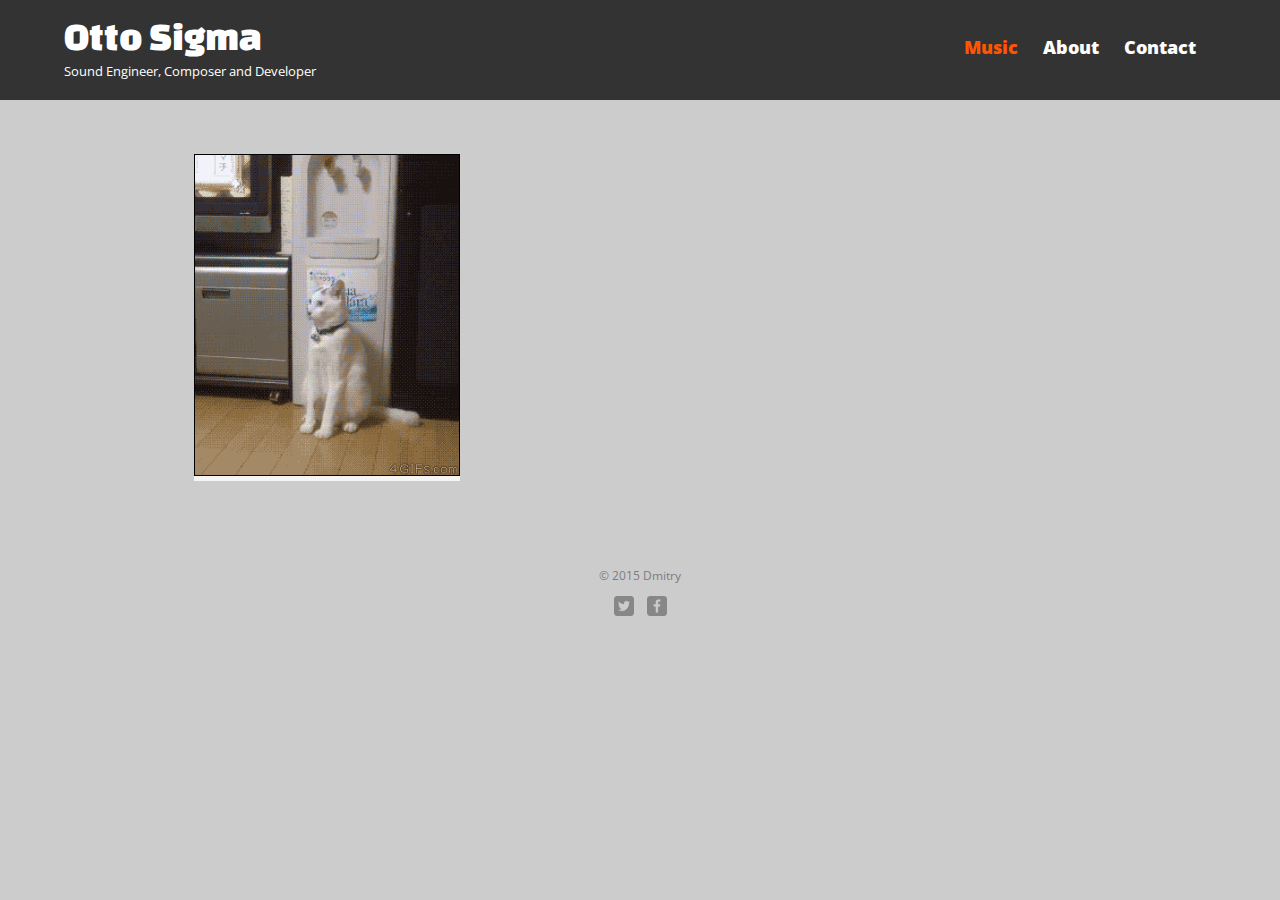
<file: resources/index.html>
<html>
  <head>
    <meta charset="utf-8">
    <title>Otto Sigma</title>
    <link rel="stylesheet" href="css/normalize.css">
    <link href='http://fonts.googleapis.com/css?family=Changa+One|Open+Sans:400italic,700italic,400,700,800' rel='stylesheet' type='text/css'>
    <link rel="stylesheet" href="css/main.css">
    <link rel="stylesheet" href="css/responsive.css">
    <meta name="viewport" content="width=device-width, initial-scale=1.0">

  </head>
  <body>
    <header>
      <a href="index.html" id="logo">
        <h1>Otto Sigma</h1>
        <h2>Sound Engineer, Composer and Developer</h2>
      </a>
      <nav>
        <ul>
          <li><a href="index.html" class="selected">Music</a></li>
          <li><a href="about.html">About</a></li>
          <li><a href="contact.html">Contact</a></li>          
        </ul>
      </nav>
    </header>
    <div id="wrapper">
      <section>
        <ul id="gallery">
          <li>       
              <img src="img/!ggiif.gif" alt=""/>
          </li>
          <!--
          <li>       
             <iframe width="100%" height="100%" src="https://w.soundcloud.com/player/?url=https%3A//api.soundcloud.com/tracks/143895312&amp;auto_play=false&amp;show_comments=true&amp;show_user=true&amp;show_reposts=false&amp;visual=true"></iframe>
             <p>Classic synthwave track</p>
          </li>
          <li>
             <iframe width="100%" height="100%" src="https://w.soundcloud.com/player/?url=https%3A//api.soundcloud.com/tracks/206536951&amp;auto_play=false&amp;hide_related=false&amp;show_comments=true&amp;show_user=true&amp;show_reposts=false&amp;visual=true"></iframe>
             <p>Synthwave with agressive bass</p>
          </li>
          <li>
             <iframe width="100%" height="100%" src="https://w.soundcloud.com/player/?url=https%3A//api.soundcloud.com/tracks/182404363&amp;auto_play=false&amp;hide_related=false&amp;show_comments=true&amp;show_user=true&amp;show_reposts=false&amp;visual=true"></iframe>
             <p>Simple melody with catchy bass</p>
          </li>
          <li>
             <iframe width="100%" height="100%" src="https://w.soundcloud.com/player/?url=https%3A//api.soundcloud.com/tracks/154373017&amp;auto_play=false&amp;hide_related=false&amp;show_comments=true&amp;show_user=true&amp;show_reposts=false&amp;visual=true"></iframe>
             <p>Unusual ambient music</p>
          </li> -->
        </ul>
      </section>
    </div>
    <footer>      
      <p>&copy; 2015 Dmitry</p>
      <img src="img/twitter-wrap.png" alt="" class="social-icon">
      <img src="img/facebook-wrap.png" alt="" class="social-icon">
    </footer>
    
  </body>  
</html>
</file>
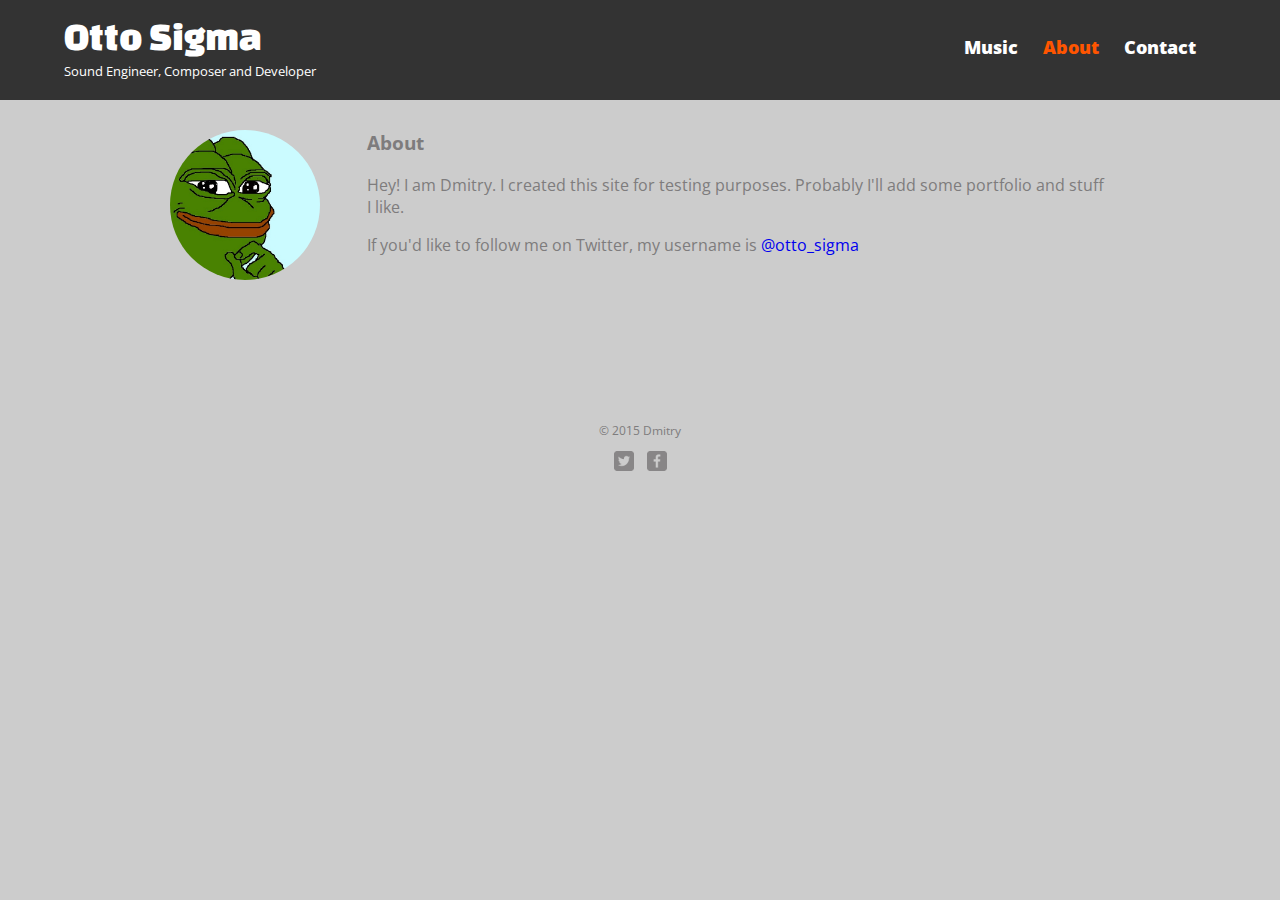
<file: resources/about.html>
<!DOCTYPE html>
<html>
<head>
    <meta charset="utf-8">
    <title>Dmitry, Developer</title>
    <link rel="stylesheet" href="css/normalize.css">
    <link href='http://fonts.googleapis.com/css?family=Changa+One|Open+Sans:400italic,700italic,400,700,800' rel='stylesheet' type='text/css'>
    <link rel="stylesheet" href="css/main.css">
    <link rel="stylesheet" href="css/responsive.css">
    <meta name="viewport" content="width=device-width, initial-scale=1.0">

</head>
<body>
<header>
    <a href="index.html" id="logo">
        <h1>Otto Sigma</h1>
        <h2>Sound Engineer, Composer and Developer</h2>
    </a>
    <nav>
        <ul>
            <li><a href="index.html">Music</a></li>
            <li><a href="about.html" class="selected">About</a></li>
            <li><a href="contact.html">Contact</a></li>
        </ul>
    </nav>
</header>
<div id="wrapper">
    <section>
        <img src="img/photo.jpg" alt="Photo" class="profile-photo">
        <h3>About</h3>
        <p>Hey! I am Dmitry. I created this site for testing purposes. Probably I'll add some portfolio and stuff I like.</p>
        <p>If you'd like to follow me on Twitter, my username is <a href="https://twitter.com/otto_sigma">@otto_sigma</a></p>
    </section>
</div>
<footer>
    <p>&copy; 2015 Dmitry</p>
    <img src="img/twitter-wrap.png" alt="" class="social-icon">
    <img src="img/facebook-wrap.png" alt="" class="social-icon">
</footer>

</body>
</html>
</file>
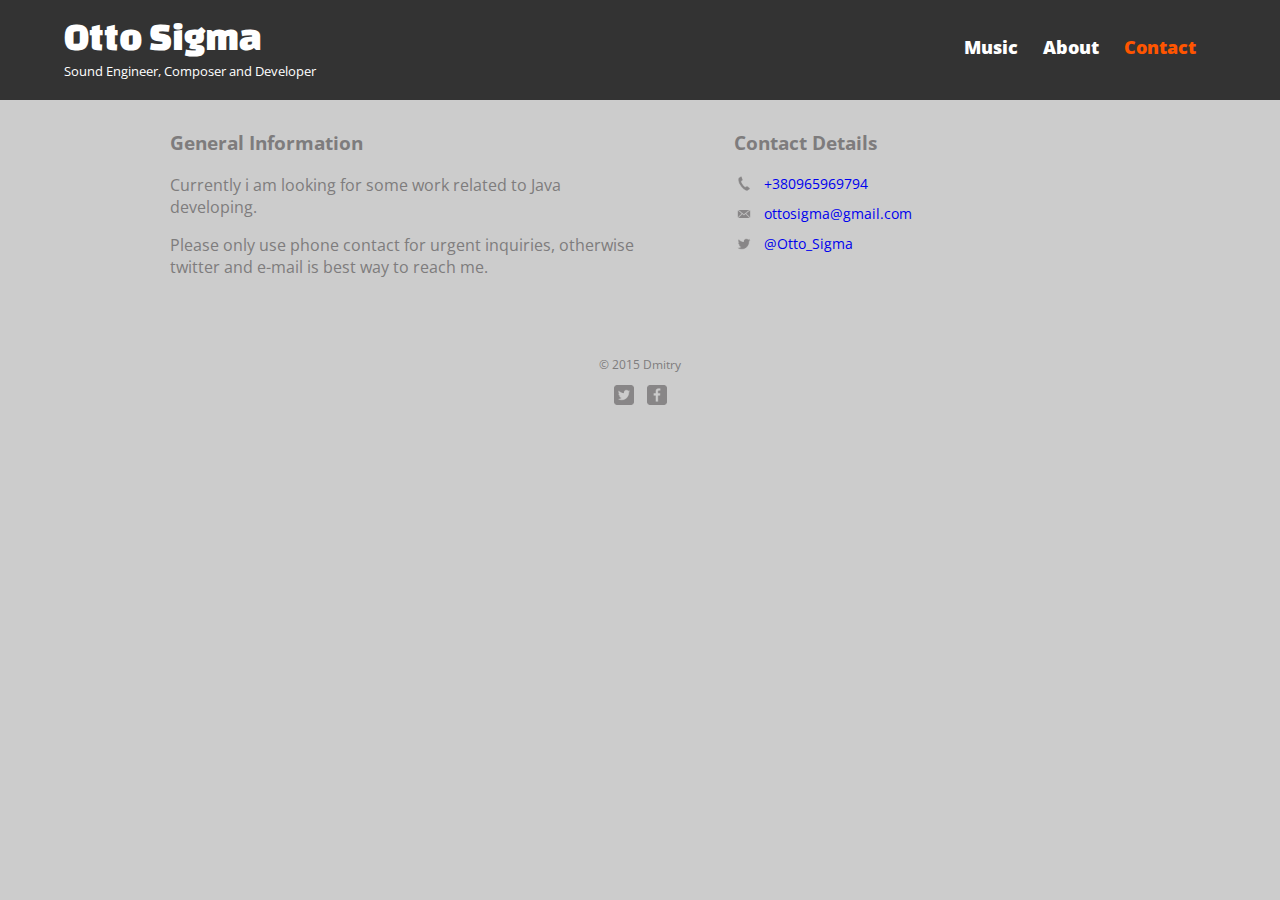
<file: resources/contact.html>
<!DOCTYPE html>
<html>
<head>
    <meta charset="utf-8">
    <title>Dmitry, Developer</title>
    <link rel="stylesheet" href="css/normalize.css">
    <link href='http://fonts.googleapis.com/css?family=Changa+One|Open+Sans:400italic,700italic,400,700,800' rel='stylesheet' type='text/css'>
    <link rel="stylesheet" href="css/main.css">
    <link rel="stylesheet" href="css/responsive.css">

</head>
<body>
<header>
    <a href="index.html" id="logo">
        <h1>Otto Sigma</h1>
        <h2>Sound Engineer, Composer and Developer</h2>
    </a>
    <nav>
        <ul>
            <li><a href="index.html">Music</a></li>
            <li><a href="about.html">About</a></li>
            <li><a href="contact.html" class="selected">Contact</a></li>
            <meta name="viewport" content="width=device-width, initial-scale=1.0">
        </ul>
    </nav>
</header>


<div id="wrapper">
    <section id="primary">
        <h3>General Information</h3>
        <p>Currently i am looking for some work related to Java developing.</p>
        <p>Please only use phone contact for urgent inquiries, otherwise twitter and e-mail is best way to reach me.</p>
    </section>
    <section id="secondary">
        <h3>Contact Details</h3>
        <ul class="contact-info">
            <li class="phone"><a href="tel:+380965969794">+380965969794</a></li>
            <li class="mail"><a href="mailto:ottosigma@gmail.com">ottosigma@gmail.com</a></li>
            <li class="twitter"><a href="http://twitter.com/intent/tweet?screen_name=otto_sigma">@Otto_Sigma</a></li>
        </ul>
    </section>
</div>
<footer>
    <p>&copy; 2015 Dmitry</p>
    <img src="img/twitter-wrap.png" alt="" class="social-icon">
    <img src="img/facebook-wrap.png" alt="" class="social-icon">
</footer>

</body>
</html>
</file>
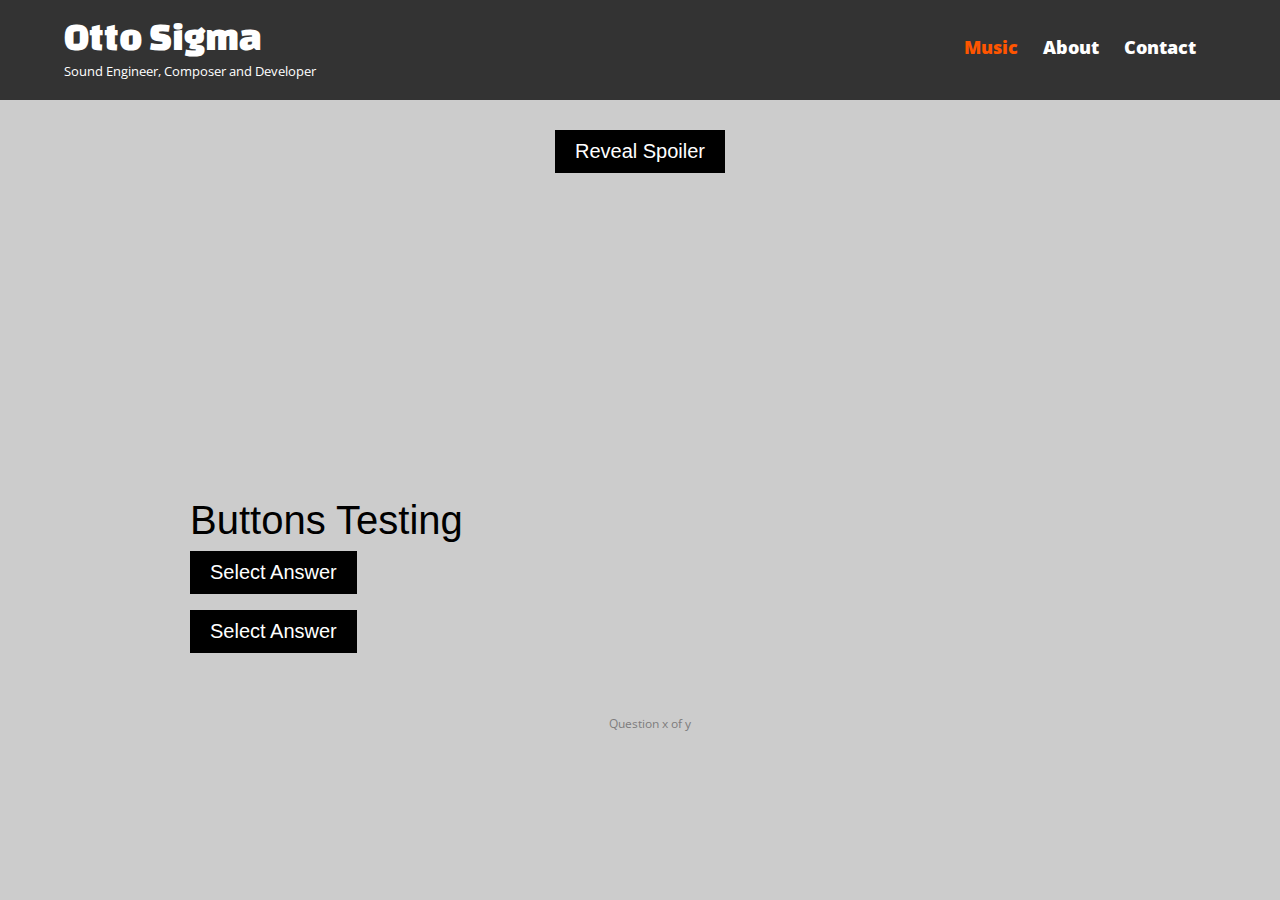
<file: resources/range.html>
<html>
<head>
    <meta charset="utf-8">
    <title>Otto Sigma</title>
    <link rel="stylesheet" href="css/normalize.css">
    <link href='http://fonts.googleapis.com/css?family=Changa+One|Open+Sans:400italic,700italic,400,700,800'
          rel='stylesheet' type='text/css'>
    <link rel="stylesheet" href="css/main.css">
    <link rel="stylesheet" href="css/responsive.css">
    <link rel="stylesheet" href="css/testing.css">
    <meta name="viewport" content="width=device-width, initial-scale=1.0">

</head>
<body>
<header>
    <a href="index.html" id="logo">
        <h1>Otto Sigma</h1>

        <h2>Sound Engineer, Composer and Developer</h2>
    </a>
    <nav>
        <ul>
            <li><a href="index.html" class="selected">Music</a></li>
            <li><a href="about.html">About</a></li>
            <li><a href="contact.html">Contact</a></li>
        </ul>
    </nav>

</header>
<div id="wrapper">
    <div class="spoiler-block">
        <p class="spoiler">
            <span>Testing spoilers in jQuery</span>
        </p>
    </div>


    <div class="grid">
        <div id="quiz" class="centered grid__col--8">
            <h1>Buttons Testing</h1>

            <h2 id="question" class="headline-secondary--grouped"></h2>

            <h3 id="score"></h3>

            <p id="choice0"></p>
            <button id="guess0" class="btn--default">Select Answer</button>

            <p id="choice1"></p>
            <button id="guess1" class="btn--default">Select Answer</button>

            <footer>
                <p id="progress">Question x of y</p>
            </footer>
        </div>
    </div>
</div>

<script src="http://code.jquery.com/jquery-1.11.0.min.js" type="text/javascript" charset="utf-8"></script>
<script src="js/app.js"></script>

</body>
</html>
</file>
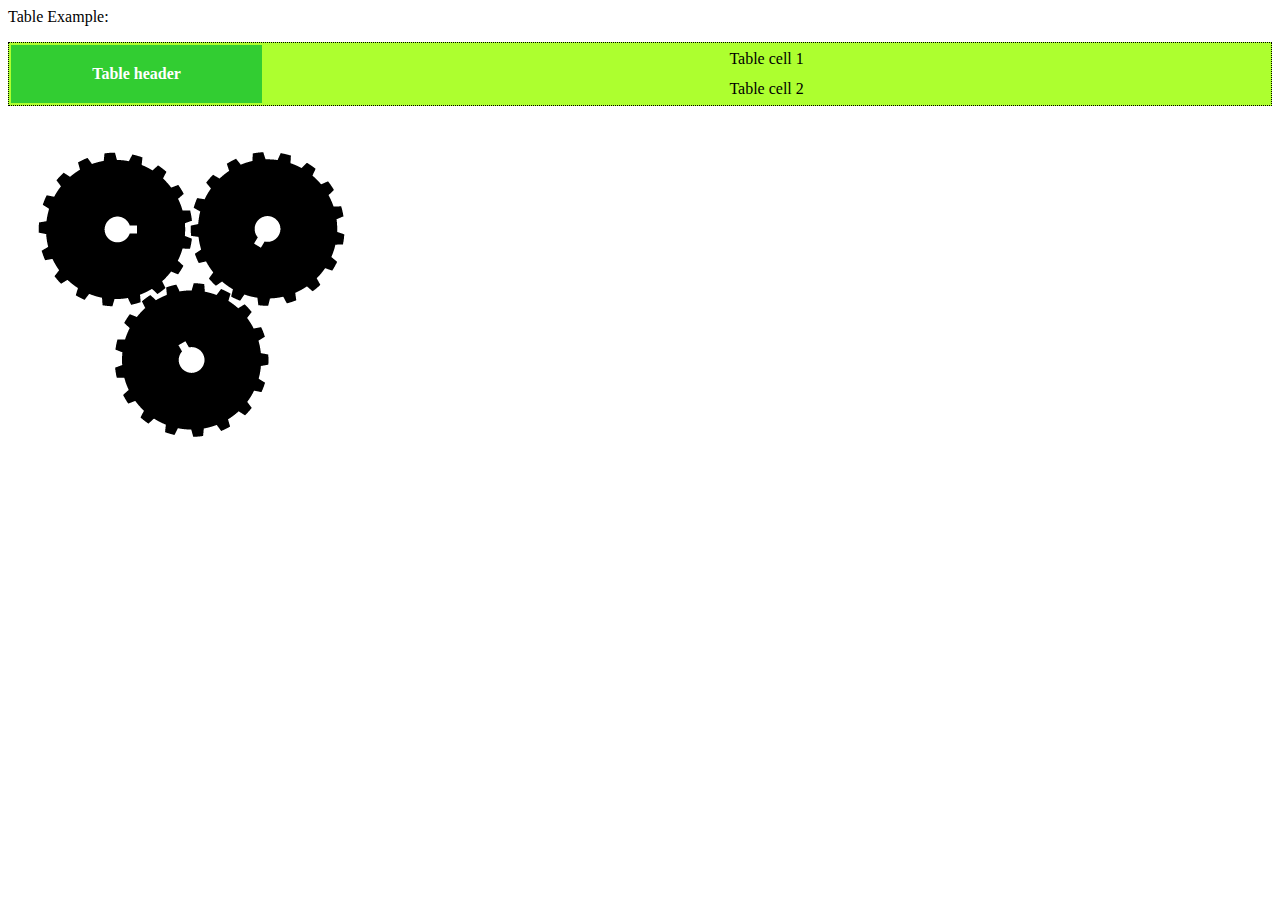
<file: resources/test.html>
<html>
<head>
    <title>My Title</title>
</head>
<body>
<p>Table Example:</p>
<style type="text/css">
    table.example5 {background-color:GreenYellow;border:1px dotted black;width:100%;}
    table.example5 th, table.example5 td {text-align:center;border:0;padding:5px;background-color:transparent;}
    table.example5 th {background-color:LimeGreen;color:white;}
    table.example5 th:first-child {width:20%;}
</style>
<table class="example5">
    <tr>
        <th rowspan="2">Table header</th><td>Table cell 1
    </tr>
    <tr>
        <td>Table cell 2</td>
    </tr>
</table>
<img src="gears.png" />
</body>
</html>
</file>
<file: resources/css/main.css>
/****************************
GENERAL
*****************************/

body {
  font-family: 'Open Sans', sans-serif;
}

#wrapper {
  max-width: 940px;
  margin: 0 auto;
  padding: 0 5%;
}

a {
  text-decoration: none
}

img {
  max-width: 100%;
}

h3 {
  margin: 0 0 1em 0;
}

/****************************
HEADING
*****************************/

header {
  float: left;
  margin: 0 0 30px 0;
  padding: 5px 0 0 0;
  width: 100%;
}

#logo {
  text-align: center;
  margin: 0;
}

h1 {
  font-family: 'Changa One', sans-serif;  
  margin: 15px 0;
  font-size: 1.75em;
  font-weight: normal;
  line-height: 0.8em;
}

h2 {
  font-size: 0.75em;
  margin: -5px 0 0;
  font-weight: normal;
}




/****************************
NAVIGATION
*****************************/

nav {
  text-align: center;
  padding: 10px 0;
  margin: 20px 0 0;
}

nav ul {
  list-style: none;
  margin: 0 10px;
  padding: 0;
}

nav li {
  display: inline-block;
}

nav a {
  font-weight: 800;
  padding: 10px 10px; 
}

/****************************
FOOTER
*****************************/

footer {
  font-size: 0.75em;
  text-align: center;
  clear: both;
  padding-top: 50px;
  color: #7E7C7D;
}

.social-icon {
  width: 20px;
  height: 20px;
  margin: 0 5px;
}
/****************************
PAGE: PORTFOLIO
*****************************/

#gallery {
  margin: 0;
  padding: 0;
  list-style: none;
}

#gallery li {
  float: left;
  width: 45%;
  margin: 2.5%;
  background-color: #f5f5f5;
  color: #bdc3c7;
}

#gallery li a p {
  margin: 0 0 0 10px;
  padding: 10% 0 0 5%;
  font-size: 0.75em;
  color: #bdc3c7;
}

/****************************
PAGE: ABOUT
*****************************/

.profile-photo {
  display: block;
  max-width: 150px;
  margin: 0 auto 30px;
  border-radius: 100%;
}


/****************************
PAGE: CONTACT
*****************************/

.contact-info {
  list-style: none;
  padding: 0;
  margin: 0;
  font-size: 0.9em;
}

.contact-info a {
  display: block;
  min-height: 20px;
  background-repeat: no-repeat;
  background-size: 20px 20px;
  padding: 0 0 0 30px;
  margin: 0 0 10px;
}

.contact-info li.phone a {
  background-image: url('../img/phone.png');
}

.contact-info li.mail a {
  background-image: url('../img/mail.png');
}

.contact-info li.twitter a {
  background-image: url('../img/twitter.png');
}


/****************************
COLORS
*****************************/


/* site body - GREY */
body {
  background-color: #ccc;
  color: #7E7C7D;
}

/* grey-black */
header {
  background: #333333;
  border-color: #000000;
}

/*logo text*/
h1, h2 {
  color: #fff;
}

/*a {
  color: red;
}*/

/* nav background on mobile */
nav a, nav a:visited {  
  color: #fff;
}

nav {
  background: #000000;
}

/* selected nav link */
nav a.selected, nav a:hover {
  color: #FF5500;
}
</file>
<file: resources/css/responsive.css>
@media screen and (min-width: 1100px) {
  
/****************************
TWO COLUMN LAYOUT
*****************************/

  #primary {
    width: 50%;
    float: left;
  }
  
  #secondary {
    width: 40%;
    float: right;
  }
  

  
/****************************
PAGE: PORTFOLIO
*****************************/
  
  #gallery li {
    width: 28.3333%;
  }
  
  #gallery li:nth-child(4n) {
    clear: left;
  }

  
/****************************
PAGE: ABOUT
*****************************/
  
  .profile-photo {
    float: left;
    margin: 0 5% 80px 0;
  }
  
  
}

@media screen and (min-width: 660px) {
  
/****************************
PAGE: HEADER
*****************************/
  
  nav {
    background: none;
    float: right;
    font-size: 1.125em;
    margin-right: 5%;
    text-align: right;
    width: 45%;
  }
  
  #logo {
    float: left;
    margin-left: 5%;
    text-align: left;
    width: 45%;    
  }
  
  h1 {
    font-size: 2.5em;
  }
  
  h2 {
    font-size: 0.825em;
    margin-bottom: 20px;
  }
  
  header {
    border-bottom: #000000;
    margin-bottom: 30px;
  }
  
}
</file>
<file: resources/css/testing.css>
.spoiler-block {
    text-align: center;
    color: #000;
    padding-bottom: 300px;
}

.spoiler {
    margin-top: 0em;
}

.grid {
    margin: 0 0 0 20px;

    -webkit-touch-callout: none;
    -webkit-user-select: none;
    -khtml-user-select: none;
    -moz-user-select: none;
    -ms-user-select: none;
    user-select: none;
}
.grid h1 {
    font-family: Arial;
    color: black;
}
button {
    -webkit-border-radius: 0;
    -moz-border-radius: 0;
    border-radius: 0px;
    font-family: Arial;
    color: #ffffff;
    font-size: 20px;
    background: #000000;
    padding: 10px 20px 10px 20px;
    text-decoration: none;
    border:none;

}

button:hover {
    background: #ff5500;
    text-decoration: none;
    border: none;
}

button:active {
    background: #aa3300;
    border: none;
}

#sbutton {

}
</file>
